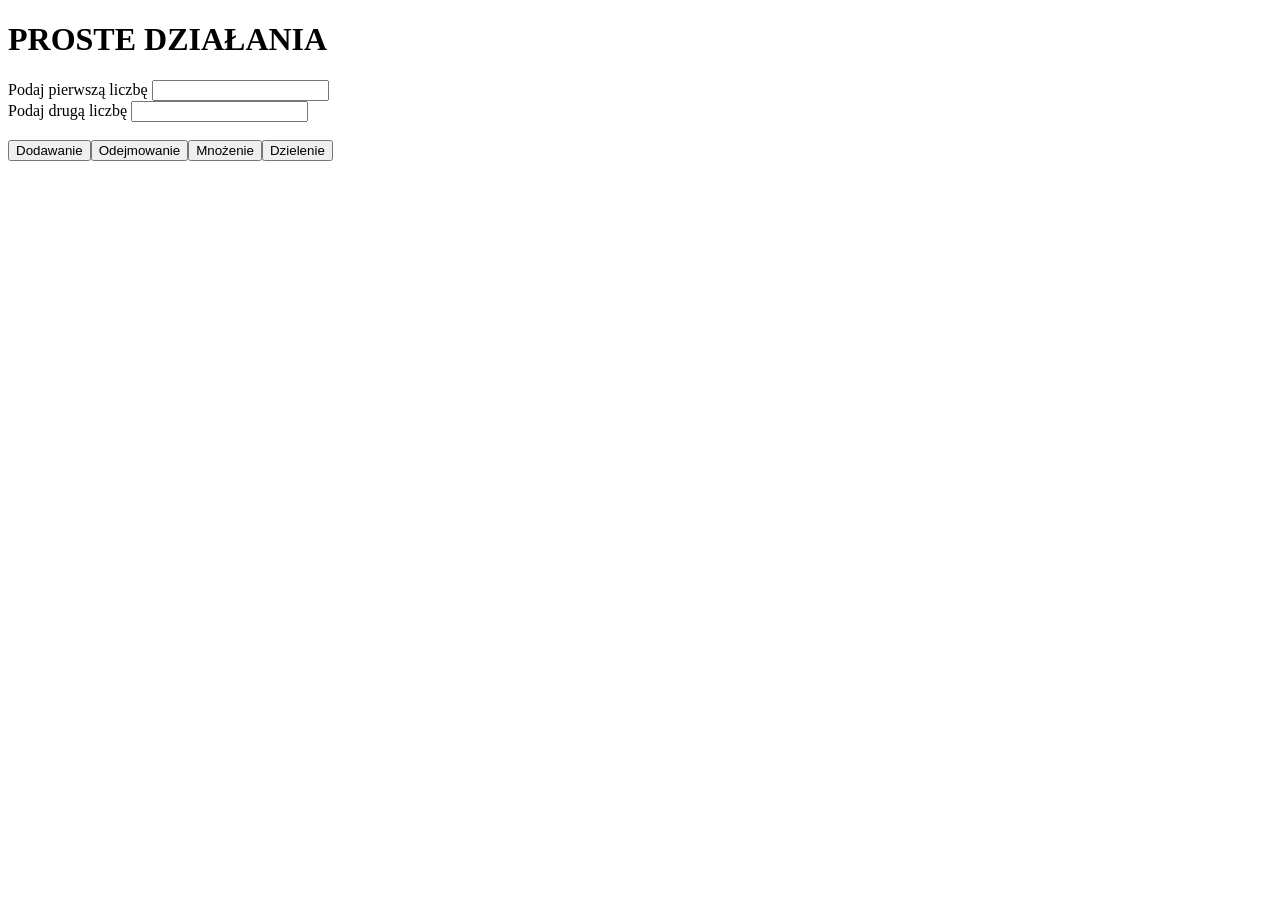
<file: index.html>
<!DOCTYPE html>
<html lang="pl">
<head>
    <meta charset="UTF-8">
    <meta name="viewport" content="width=device-width, initial-scale=1.0">
    <meta http-equiv="X-UA-Compatible" content="ie=edge">
    <title>Document</title>
    <script src="./script.js"></script>
    <link rel="stylesheet" href="./style.css" type="text/css" />
</head>
<body>
    <h1>Proste działania</h1>
        <label for="a">Podaj pierwszą liczbę</label> <input type="number" id="a"><br>
        <label for="b">Podaj drugą liczbę</label> <input type="number" id="b">
        <br><br>
        <input type="button" value="Dodawanie" onclick="suma()"><input type="button" value="Odejmowanie" onclick="różnica()"><input type="button" value="Mnożenie" onclick="m()"><input type="button" value="Dzielenie" onclick="d()">
        <div id="wynik"></div>
    </body>
</html>
</file>
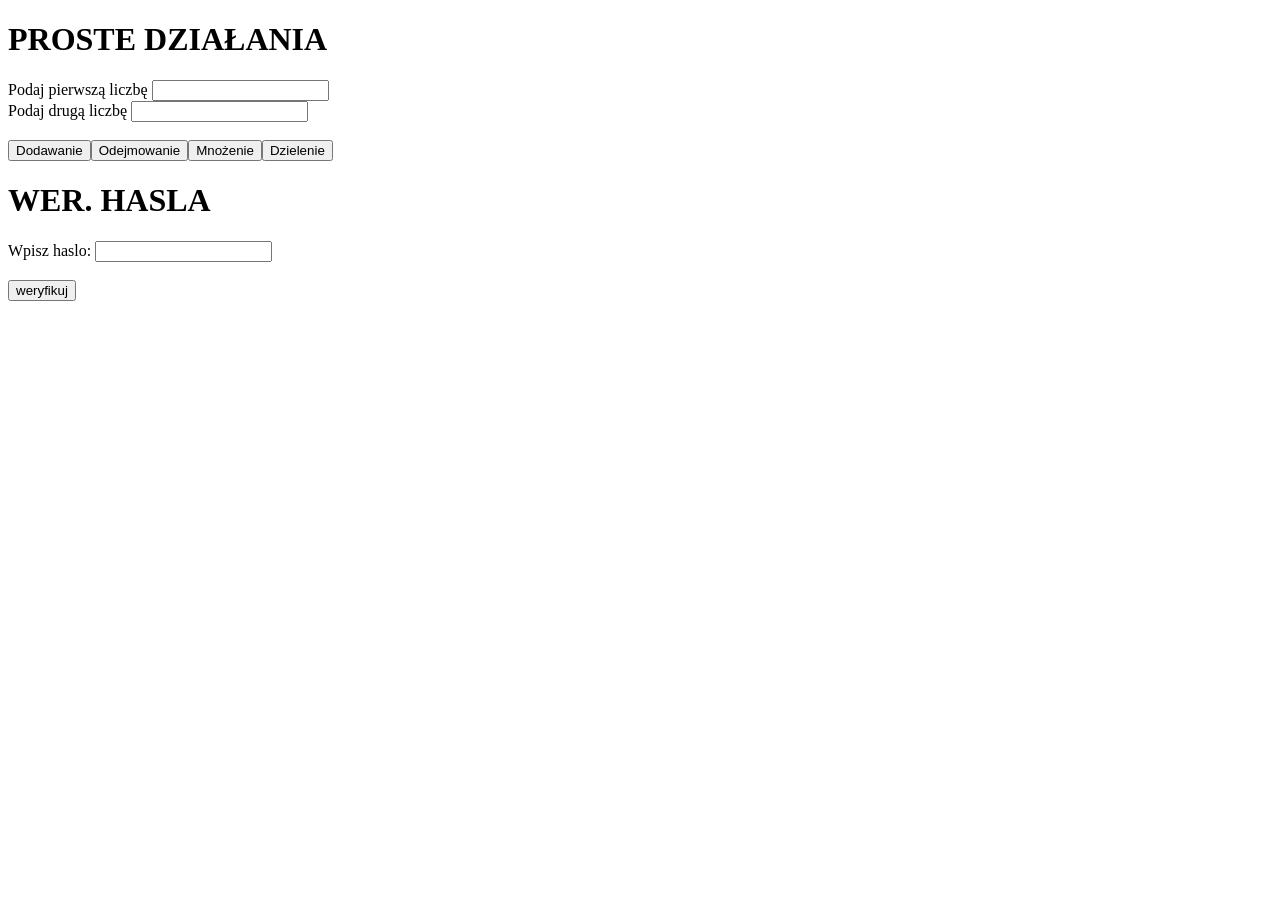
<file: 2.html>
<!DOCTYPE html>
<html lang="pl">
<head>
    <meta charset="UTF-8">
    <meta name="viewport" content="width=device-width, initial-scale=1.0">
    <meta http-equiv="X-UA-Compatible" content="ie=edge">
    <title>Document</title>
    <script src="./2.js"></script>
    <link rel="stylesheet" href="./style.css" type="text/css" />
</head>
<body>
    <h1>Proste działania</h1>
        <label for="a">Podaj pierwszą liczbę</label> <input type="number" id="a"><br>
        <label for="b">Podaj drugą liczbę</label> <input type="number" id="b">
        <br><br>
        <input type="button" value="Dodawanie" onclick="oblicz(1)"><input type="button" value="Odejmowanie" onclick="oblicz(2)"><input type="button" value="Mnożenie" onclick="oblicz(3)"><input type="button" value="Dzielenie" onclick="oblicz(4)">
        <div id="wynik"></div>

            <!--##################################  2 czesc  ########################################-->

        <h1>Wer. hasla</h1>
        <label for="haslo">Wpisz haslo: </label> <input type="password" id="haslo">
        <br><br>
        <input type="button" value="weryfikuj" onclick="wer()">
        <div id="wyn"></div>

    </body>
</html>
</file>
<file: style.css>
h1
{
    text-transform: uppercase;
}
</file>
